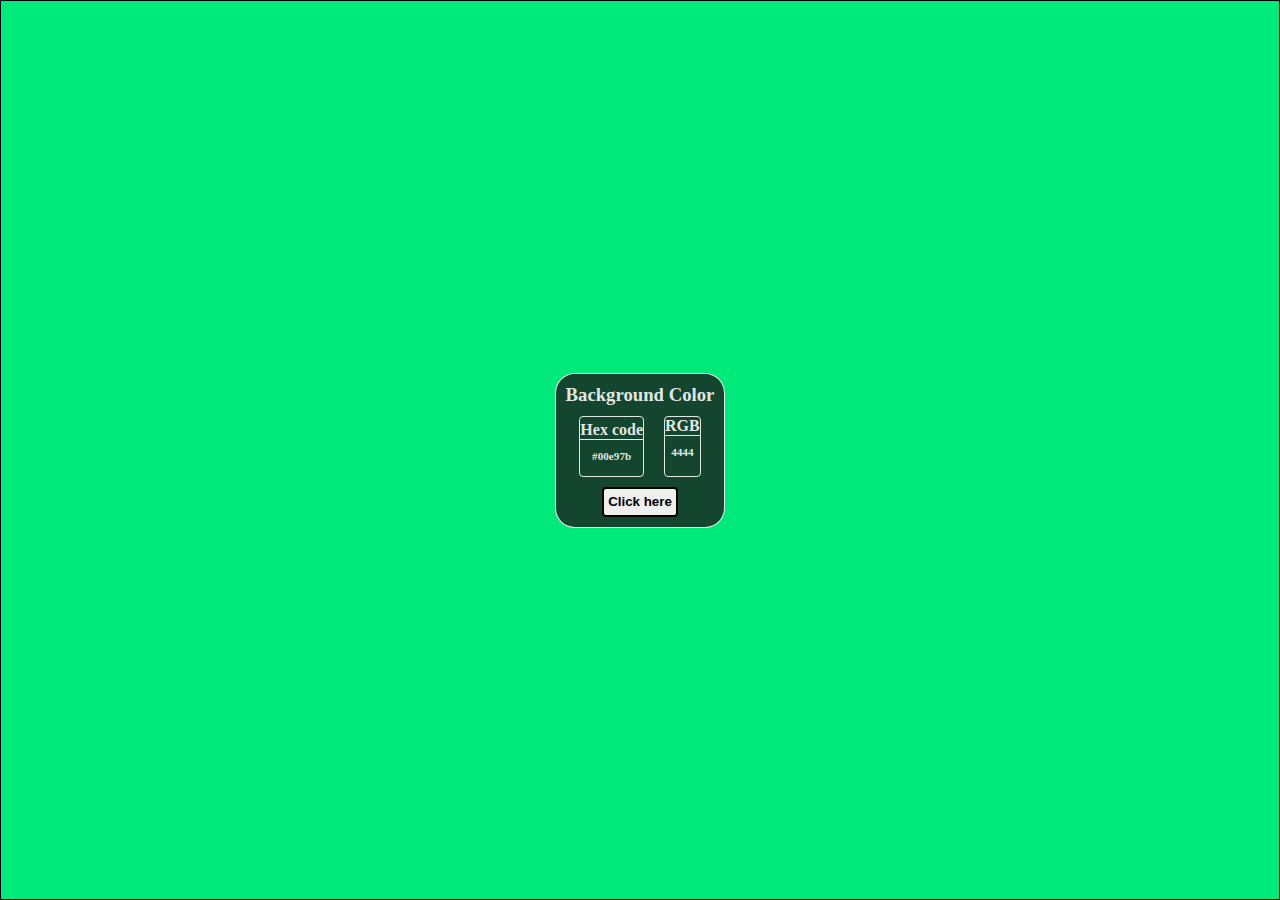
<file: index.html>
<!DOCTYPE html>
<html lang="en">
  <head>
    <meta charset="UTF-8" />
    <meta name="viewport" content="width=device-width, initial-scale=1.0" />
    <title>Document</title>
    <link rel="stylesheet" href="./index.css"/>
  </head>
  <body>
    <header>
      <div class="outer">
        <h3 id="blackground-text">Background Color</h3>
        <ul>
          <li>Hex code <span id="hex">#00e97b</span></li>
          <li>RGB <span id="rgb">4444</span></li>
        </ul>
        <button>Click here</button>
      </div>
    </header>

    <script src="./index.js"></script>
  </body>
</html>
</file>
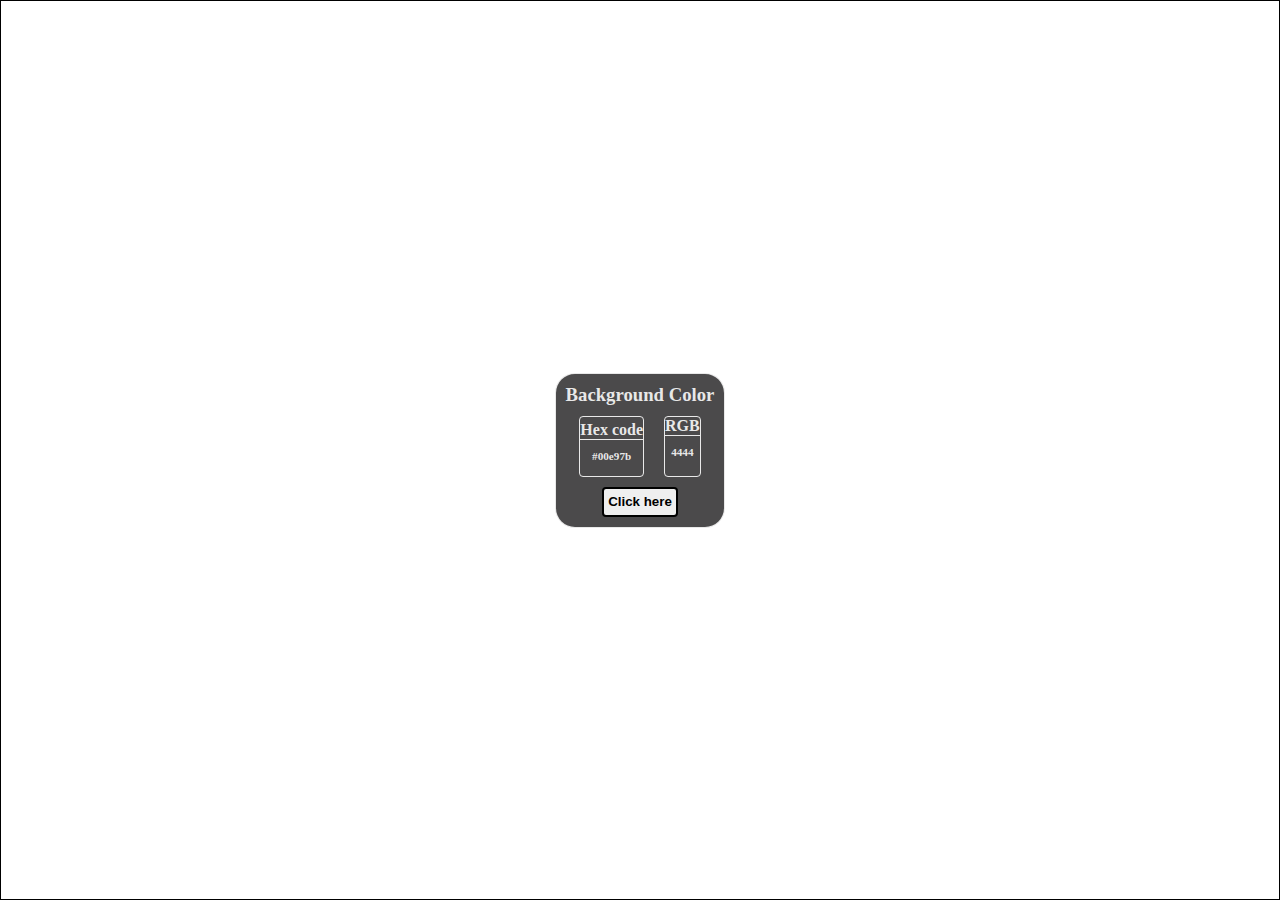
<file: color-flipper.html>
<!DOCTYPE html>
<html lang="en">
  <head>
    <meta charset="UTF-8" />
    <meta name="viewport" content="width=device-width, initial-scale=1.0" />
    <title>Document</title>
    <link rel="stylesheet" href="./color-flipper.css"/>
  </head>
  <body>
    <header>
      <div class="outer">
        <h3 id="blackground-text">Background Color</h3>
        <ul>
          <li>Hex code <span id="hex">#00e97b</span></li>
          <li>RGB <span id="rgb">4444</span></li>
        </ul>
        <button>Click here</button>
      </div>
    </header>

    <script src="./color-flipper.js"></script>
  </body>
</html>
</file>
<file: index.css>
* {
  margin: 0;
  padding: 0;
  box-sizing: border-box;
}


header {
  padding: 0 1rem;
  height: 100vh;
  border: 1px solid;
  display: flex;
  justify-content: center;
  align-items: center;
  /* overflow: hidden; */
}

.outer {
  border: 1px solid;
  /* width: 50%; */
  max-width: 16rem;
  text-align: center;
  padding: 10px;
  border-radius: 20px;
  background-color: #1a1819c8;
  color: rgba(255, 255, 255, 0.879);
}
#blackground-text {
  font-family: cursive;
}
ul {
  padding: 10px 0;
  list-style: none;
  /* border: 1px solid; */
  display: flex;
  justify-content: center;
}
li:first-child {
  padding: 4px 0;
}
li {
  margin: 0 10px;
  border: 1px solid;
  /* width: 220px; */
  font-weight: bold;
  border-radius: 4px;
}
li > span {
  border-top: 1px solid;
  display: block;
  padding-top:10px ;
  padding-bottom: 10px;
  font-size: 0.7rem;
}
button {
  padding: 0 4px;
  height: 30px;
  border-radius: 4px;
  font-weight: bold;
  border: 2px solid;
  outline: none;
  cursor: pointer;
}
button:active {
  background-color: black;
  color: white;

}
</file>
<file: color-flipper.css>
* {
  margin: 0;
  padding: 0;
  box-sizing: border-box;
}


header {
  padding: 0 1rem;
  height: 100vh;
  border: 1px solid;
  display: flex;
  justify-content: center;
  align-items: center;
  /* overflow: hidden; */
}

.outer {
  border: 1px solid;
  /* width: 50%; */
  max-width: 16rem;
  text-align: center;
  padding: 10px;
  border-radius: 20px;
  background-color: #1a1819c8;
  color: rgba(255, 255, 255, 0.879);
}
#blackground-text {
  font-family: cursive;
}
ul {
  padding: 10px 0;
  list-style: none;
  /* border: 1px solid; */
  display: flex;
  justify-content: center;
}
li:first-child {
  padding: 4px 0;
}
li {
  margin: 0 10px;
  border: 1px solid;
  /* width: 220px; */
  font-weight: bold;
  border-radius: 4px;
}
li > span {
  border-top: 1px solid;
  display: block;
  padding-top:10px ;
  padding-bottom: 10px;
  font-size: 0.7rem;
}
button {
  padding: 0 4px;
  height: 30px;
  border-radius: 4px;
  font-weight: bold;
  border: 2px solid;
  outline: none;
  cursor: pointer;
}
button:active {
  background-color: black;
  color: white;

}
</file>
